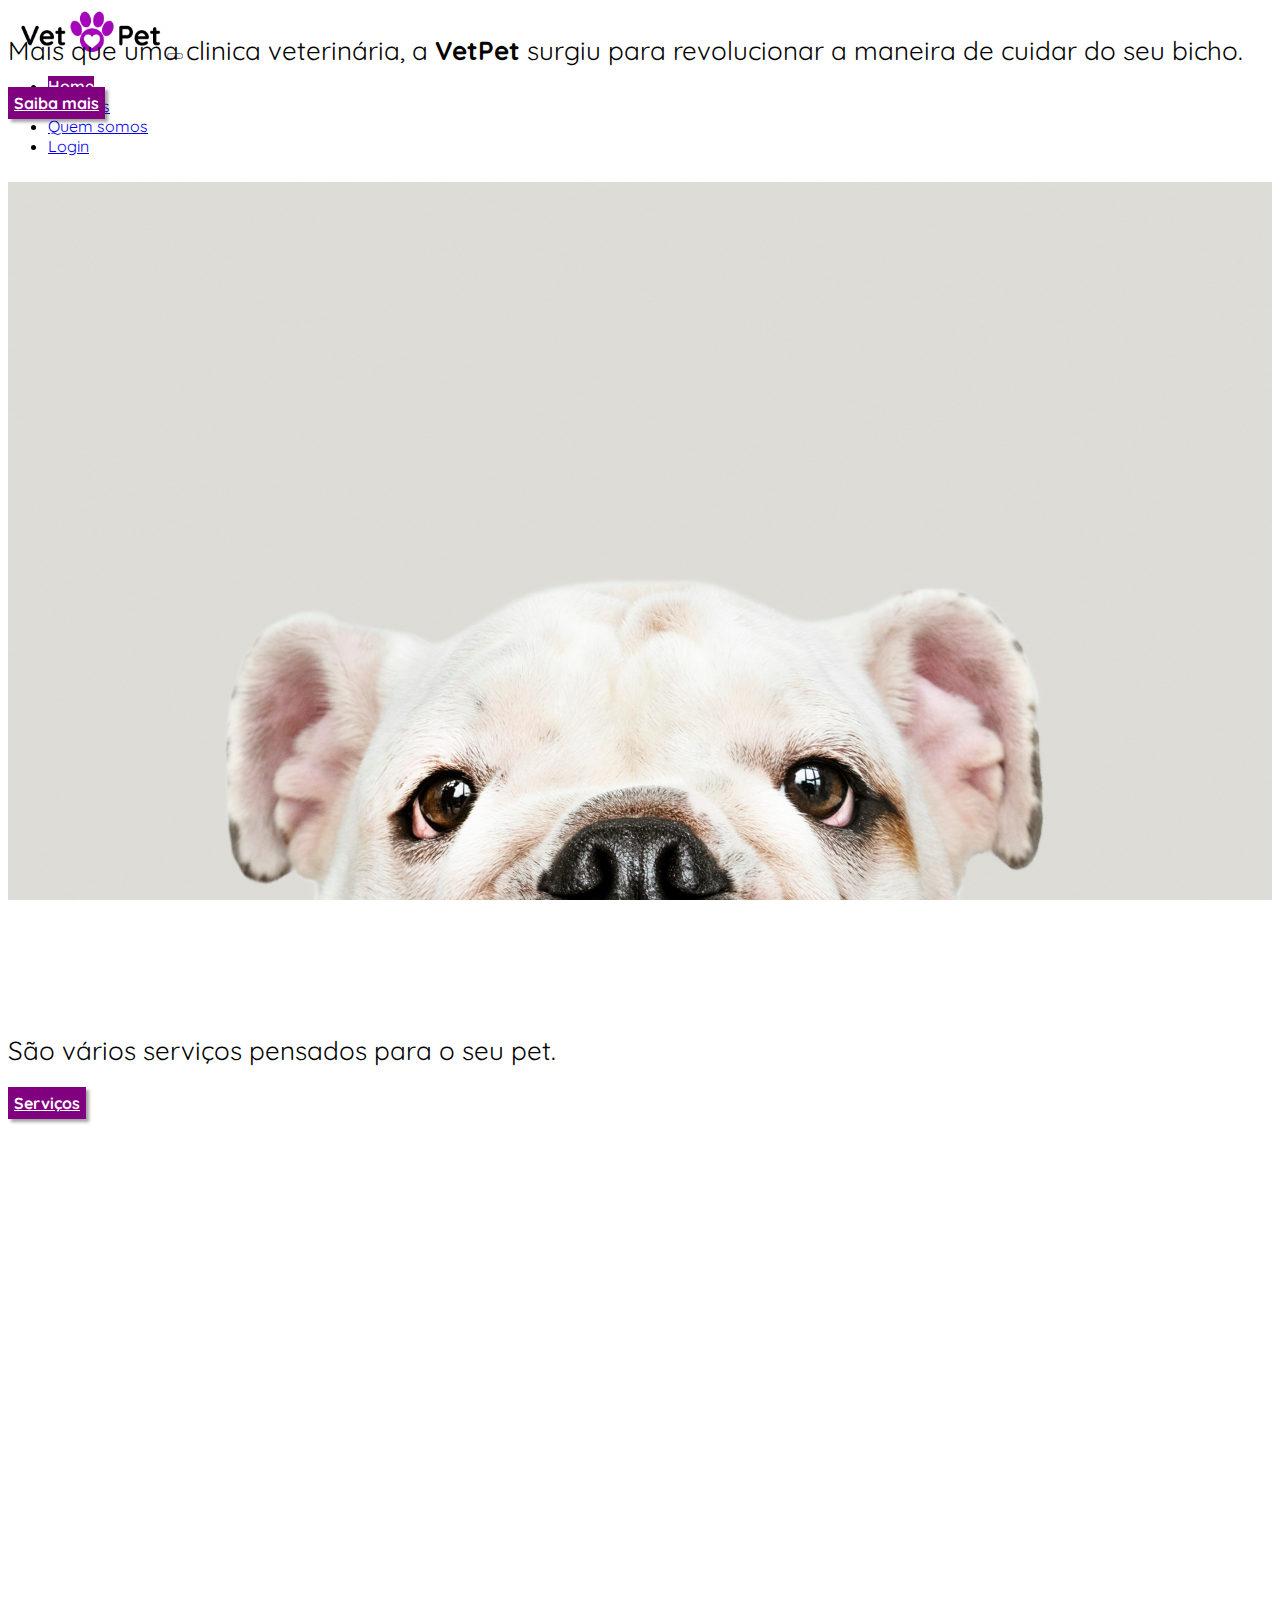
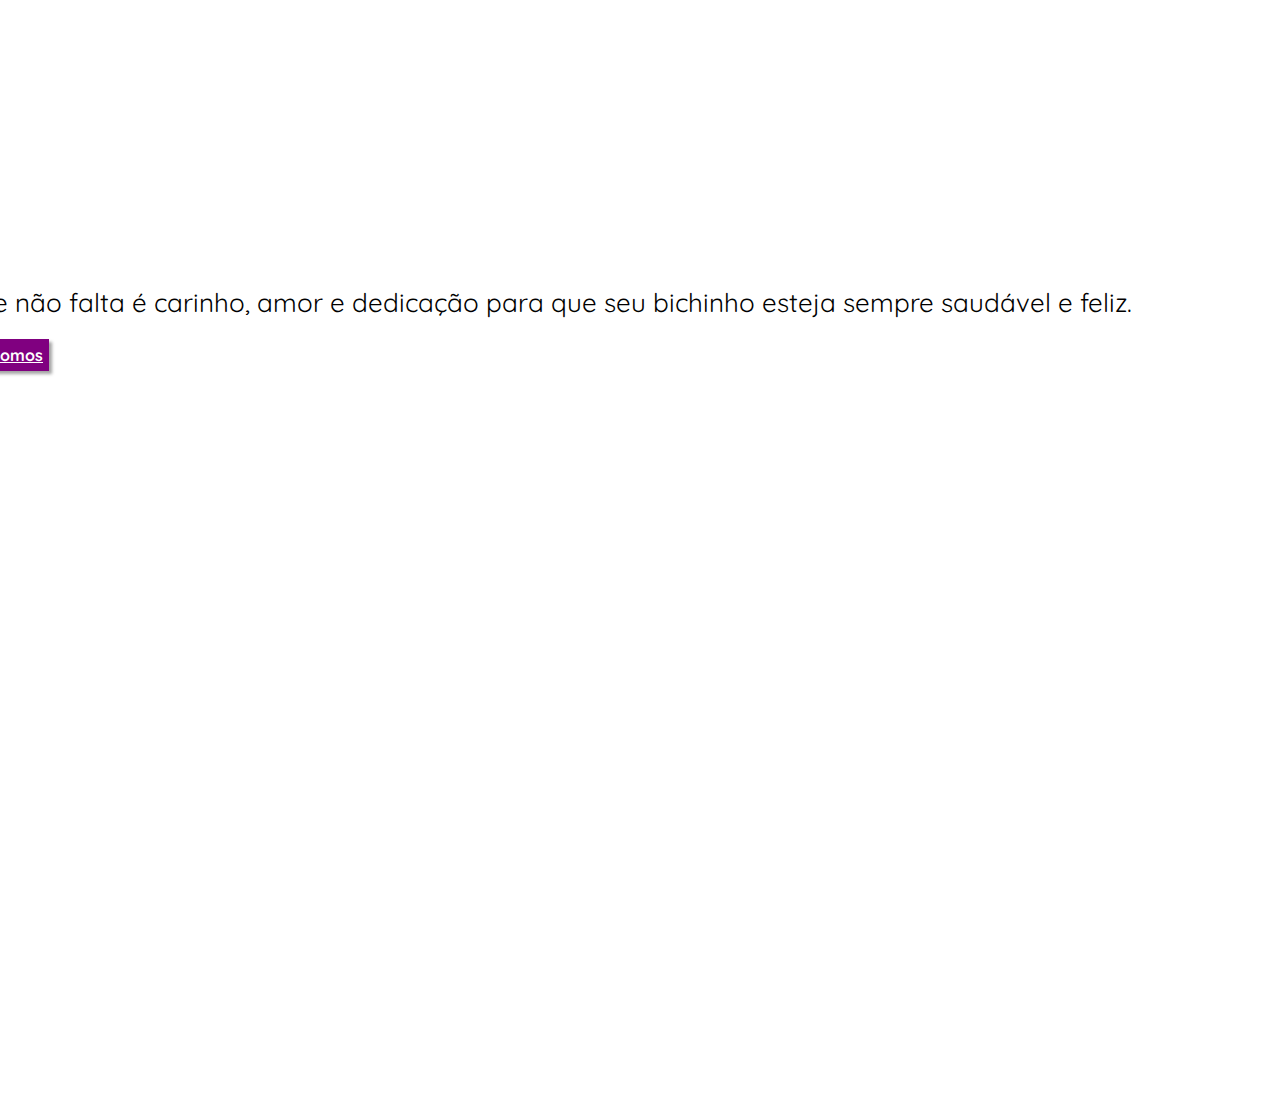
<file: index.html>
<!doctype html>
<html lang="pt-br">

<head>
    <!-- Required meta tags -->
    <meta charset="utf-8">
    <meta name="viewport" content="width=device-width, initial-scale=1">

    <!-- Bootstrap CSS -->
    <link href="https://cdn.jsdelivr.net/npm/bootstrap@5.1.1/dist/css/bootstrap.min.css" rel="stylesheet"
    integrity="sha384-F3w7mX95PdgyTmZZMECAngseQB83DfGTowi0iMjiWaeVhAn4FJkqJByhZMI3AhiU" crossorigin="anonymous">
    <link rel="shortcut icon" href="./img/favicon.png" />

    <!-- css da pagina -->
    <link rel="stylesheet" href="./css/style.css">

    <!-- global css -->
    <link rel="stylesheet" href="./css/global.css">

    <title>VetPet | Home</title>

</head>

<body>
    <header class="sticky-top shadow">
        <nav class="navbar navbar-expand-sm navbar-light bg-warning " aria-label="Third navbar example">
            <div class="container-fluid ">
              <a class="navbar-brand " href="index.html"><img class="logo" src="./img/logo03.png" alt="logo"></a>
              <button class="navbar-toggler" type="button" data-bs-toggle="collapse" data-bs-target="#VetPet" aria-controls="VetPet" aria-expanded="false" aria-label="Toggle navigation">
                <span class="navbar-toggler-icon"></span>
              </button>
        
              <div class="collapse navbar-collapse justify-content-end" id="VetPet">
                <ul class="navbar-nav  nav-pills">
                  <li class="nav-item">
                    <a class="nav-link me-2 active" aria-current="page" href="index.html">Home</a>
                  </li>
                  <li class="nav-item">
                    <a class="nav-link me-2 serv" href="#banner2">Serviços</a>
                  </li>
                  <li class="nav-item">
                    <a class="nav-link me-2 qs" href="#banner3">Quem somos</a>
                  </li>   
                  <li class="nav-item">
                    <a class="nav-link me-2 login" href="login.html">Login</a>
                  </li>              
                </ul>
              </div>
            </div>
          </nav>
    </header>
    <main>
        <section class="d-flex flex-column justify-content-center align-items-center " id="banner1">
            <div class="card-grid container text-center card-game mb-4 col-md-4 col-sm-6 col-xs-12">
                <p>Mais que uma clinica veterinária, a <strong>VetPet</strong> surgiu para revolucionar a maneira de cuidar do seu bicho.</p>
                <a class="btn btn-lg btn-warning " href="#">Saiba mais</a>
            </div>
        </section >
        <section class="d-flex flex-column justify-content-center align-items-center " id="banner2">
          <div class="card-grid container text-center card-game mb-4 offset-sm-1 col-md-4 col-sm-6 col-xs-12">
              <p>São vários serviços pensados para o seu pet.</p>
              <a class="btn btn-lg btn-warning " href="servicos.html">Serviços</a>
          </div>
      </section>
      <section class="d-flex flex-column justify-content-center align-items-center " id="banner3">
        <div class="card-grid container text-center card-game mb-4 offset-sm-7 col-md-4 col-sm-6 col-xs-12">
            <p>O que não falta é carinho, amor e dedicação para que seu bichinho esteja sempre saudável e feliz.</p>
            <a class="btn btn-lg btn-warning " href="quemSomos.html">Quem Somos</a>
        </div>
    </section>
    </main>

    <!-- Option 2: Separate Popper and Bootstrap JS -->
    <script src="https://cdn.jsdelivr.net/npm/@popperjs/core@2.9.3/dist/umd/popper.min.js"
        integrity="sha384-W8fXfP3gkOKtndU4JGtKDvXbO53Wy8SZCQHczT5FMiiqmQfUpWbYdTil/SxwZgAN"
        crossorigin="anonymous"></script>
    <script src="https://cdn.jsdelivr.net/npm/bootstrap@5.1.1/dist/js/bootstrap.min.js"
        integrity="sha384-skAcpIdS7UcVUC05LJ9Dxay8AXcDYfBJqt1CJ85S/CFujBsIzCIv+l9liuYLaMQ/"
        crossorigin="anonymous"></script>

</body>

</html>
</file>
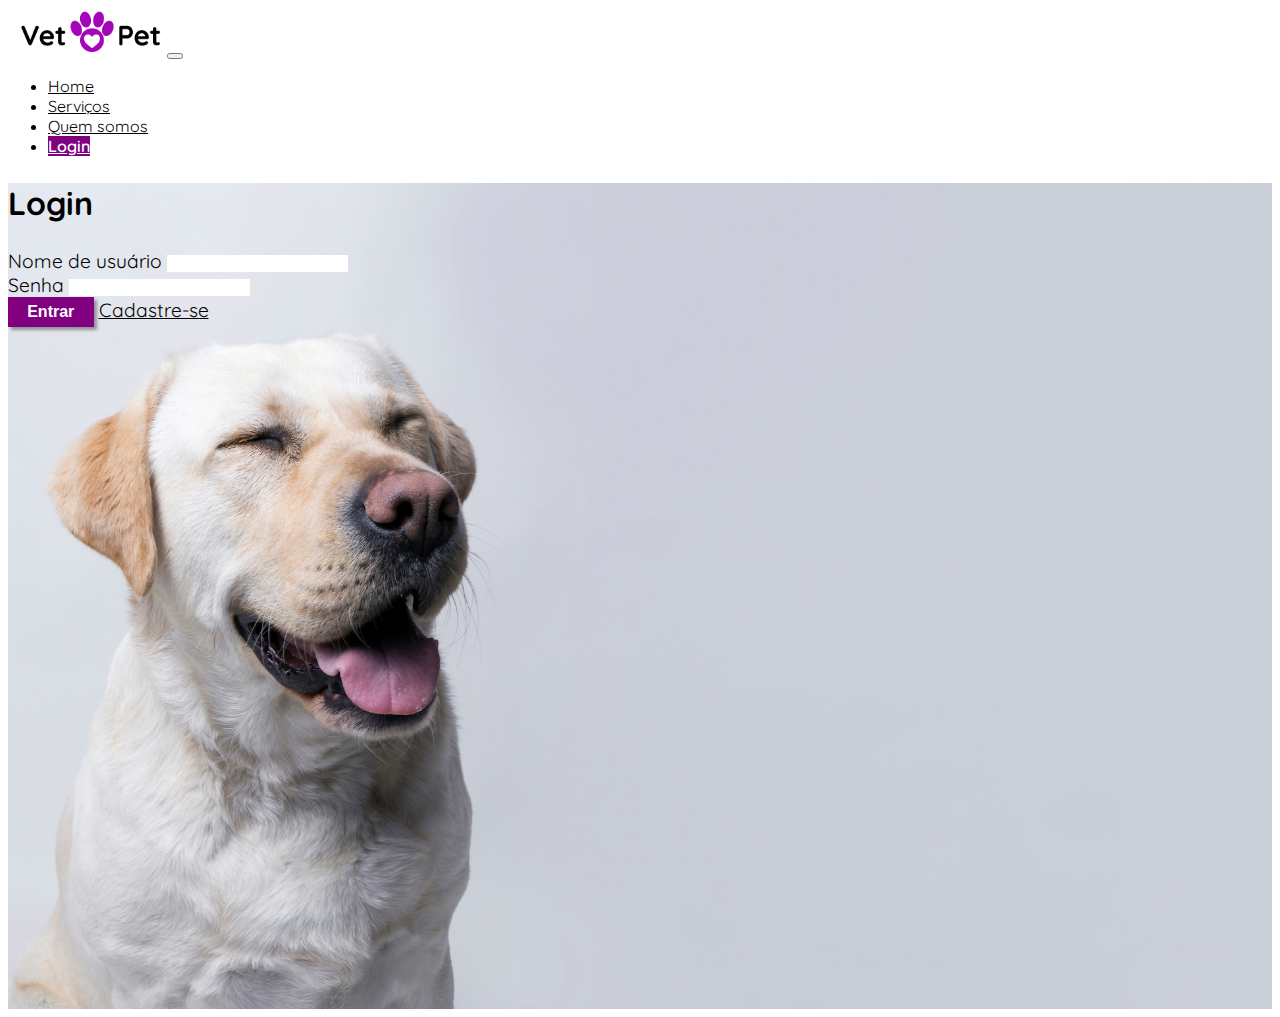
<file: login.html>
<!doctype html>
<html lang="pt-br">

<head>
    <!-- Required meta tags -->
    <meta charset="utf-8">
    <meta name="viewport" content="width=device-width, initial-scale=1">

    <!-- Bootstrap CSS -->
    <link href="https://cdn.jsdelivr.net/npm/bootstrap@5.1.1/dist/css/bootstrap.min.css" rel="stylesheet"
    integrity="sha384-F3w7mX95PdgyTmZZMECAngseQB83DfGTowi0iMjiWaeVhAn4FJkqJByhZMI3AhiU" crossorigin="anonymous">
    <link rel="shortcut icon" href="./img/favicon.png" />

    <!-- Bootstrap icons  -->
    <link rel="stylesheet" href="https://cdn.jsdelivr.net/npm/bootstrap-icons@1.5.0/font/bootstrap-icons.css">

    <!-- CSS Global -->
    <link rel="stylesheet" href="./css/global.css">

    <!-- CSS da página -->
    <link rel="stylesheet" href="./css/login.css">

    <title>VetPet | Login</title>
</head>

<body>
    <header class="sticky-top shadow">
        <nav class="navbar navbar-expand-sm navbar-light bg-warning" aria-label="Third navbar example">
            <div class="container-fluid ">
              <a class="navbar-brand" href="index.html"><img class="logo"  src="./img/logo03.png" alt="logo"></a>
              <button class="navbar-toggler" type="button" data-bs-toggle="collapse" data-bs-target="#VetPet" aria-controls="VetPet" aria-expanded="false" aria-label="Toggle navigation">
                <span class="navbar-toggler-icon"></span>
              </button>
        
              <div class="collapse navbar-collapse justify-content-end" id="VetPet">
                <ul class="navbar-nav nav-pills">
                  <li class="nav-item">
                    <a class="nav-link me-2" href="index.html">Home</a>
                  </li>
                  <li class="nav-item">
                    <a class="nav-link me-2 serv" href="servicos.html">Serviços</a>
                  </li>
                  <li class="nav-item">
                    <a class="nav-link me-2 qs" href="quemSomos.html">Quem somos</a>
                  </li>   
                  <li class="nav-item">
                    <a class="nav-link me-2 active login" aria-current="page" href="login.html">Login</a>
                  </li>              
                </ul>
              </div>
            </div>
          </nav>
    </header>
    <main class="d-flex align-items-center justify-content-end" id="main">
       <div id="imagem">
         <h2 class="my-3">AU AU AU, <br> CÃO-dastre-se!</h2>
       </div>
        <form class="login-form d-flex flex-column justify-content-end align-items-center me-5 w-50 ">
          <h2 class="my-3">
              Login
          </h2>

          <div class="input-group flex-column align-items-center">
              <label for="username">Nome de usuário</label>
              <input type="text" name="username" id="username" required>
          </div>

          <div class="input-group flex-column align-items-center mt-3">
              <label for="password">Senha</label>
              <input type="password" name="password" id="password" required>
          </div>

          <div class="button-group mt-4">
              <button type="submit" class="btn btn-sm btn-warning me-sm-2">Entrar</button>
              <a href="#" class="text-decoration-none" id="bottao">Cadastre-se</a>
          </div>
        </form>

      </main>

    <!-- Option 2: Separate Popper and Bootstrap JS -->
    <script src="https://cdn.jsdelivr.net/npm/@popperjs/core@2.9.3/dist/umd/popper.min.js"
        integrity="sha384-W8fXfP3gkOKtndU4JGtKDvXbO53Wy8SZCQHczT5FMiiqmQfUpWbYdTil/SxwZgAN"
        crossorigin="anonymous"></script>
    <script src="https://cdn.jsdelivr.net/npm/bootstrap@5.1.1/dist/js/bootstrap.min.js"
        integrity="sha384-skAcpIdS7UcVUC05LJ9Dxay8AXcDYfBJqt1CJ85S/CFujBsIzCIv+l9liuYLaMQ/"
        crossorigin="anonymous"></script>
    
    <!-- Script - Dog Words -->
    <script src="./js/script.js"></script>

</body>

</html>
</file>
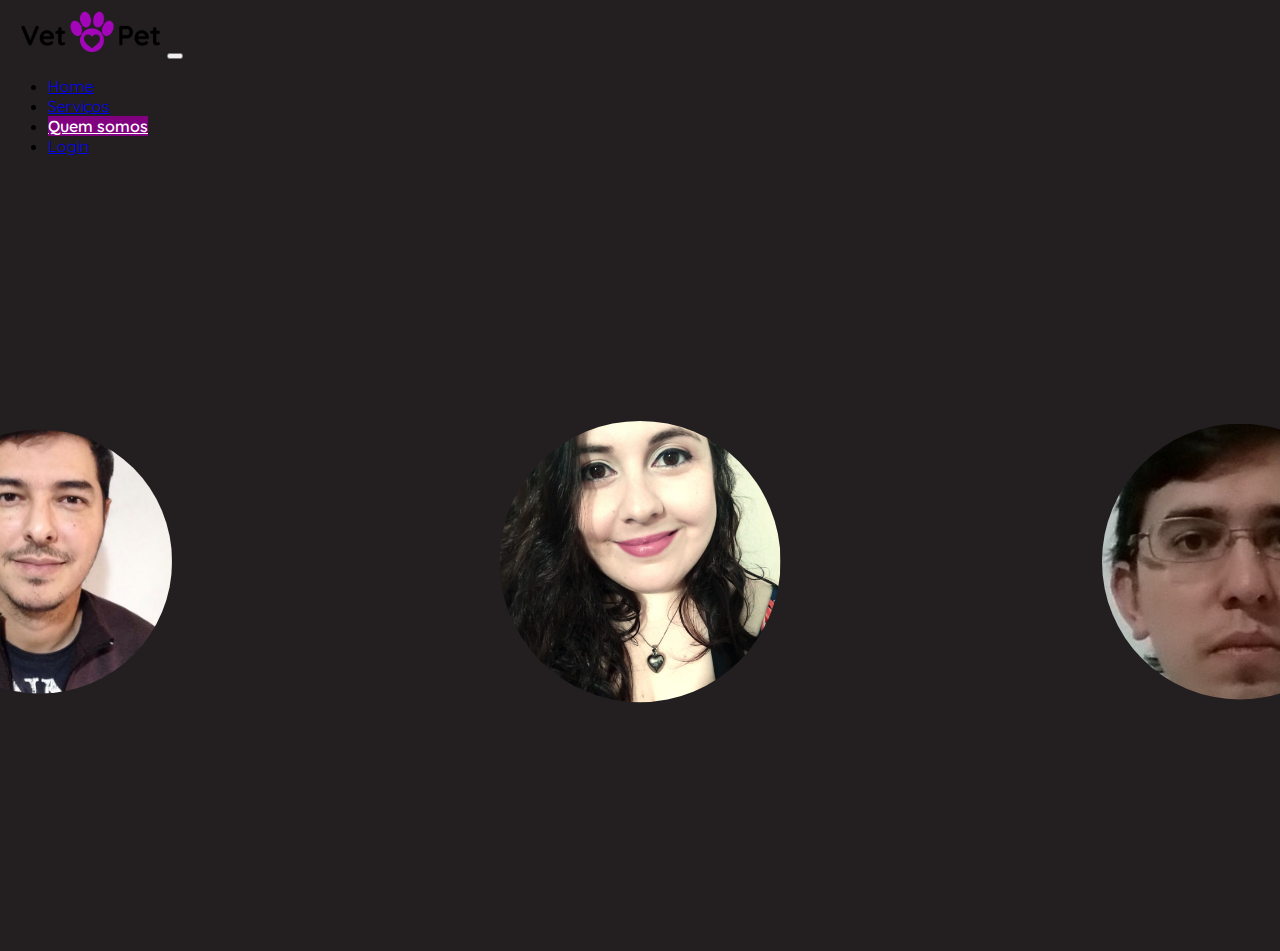
<file: quemSomos.html>
<!doctype html>
<html lang="pt-br">

<head>
  <!-- Required meta tags -->
  <meta charset="utf-8">
  <meta name="viewport" content="width=device-width, initial-scale=1">

  <!-- Bootstrap icons -->
  <link rel="stylesheet" href="https://cdn.jsdelivr.net/npm/bootstrap-icons@1.5.0/font/bootstrap-icons.css">

  <!-- Bootstrap CSS -->
  <link href="https://cdn.jsdelivr.net/npm/bootstrap@5.1.1/dist/css/bootstrap.min.css" rel="stylesheet"
    integrity="sha384-F3w7mX95PdgyTmZZMECAngseQB83DfGTowi0iMjiWaeVhAn4FJkqJByhZMI3AhiU" crossorigin="anonymous">
  <link rel="shortcut icon" href="./img/favicon.png" />

  <!-- CSS global-->
  <link rel="stylesheet" href="./css/global.css">

  <!-- CSS da página -->
  <link rel="stylesheet" href="./css/quemSomos.css">
  <title>VetPet | Quem Somos</title>
</head>

<body class="vh-100 bg-warning">
  <header class="sticky-top shadow">
        <nav class="navbar navbar-expand-sm navbar-light bg-warning" aria-label="Third navbar example">
            <div class="container-fluid">
              <a class="navbar-brand" href="index.html"><img class="logo" src="./img/logo03.png" alt="logo"></a>
              <button class="navbar-toggler" type="button" data-bs-toggle="collapse" data-bs-target="#VetPet" aria-controls="VetPet" aria-expanded="false" aria-label="Toggle navigation">
                <span class="navbar-toggler-icon"></span>
              </button>
        
              <div class="collapse navbar-collapse justify-content-end" id="VetPet">
                <ul class="navbar-nav  nav-pills">
                  <li class="nav-item">
                    <a class="nav-link me-2" aria-current="page" href="index.html">Home</a>
                  </li>
                  <li class="nav-item">
                    <a class="nav-link me-2 serv" href="servicos.html">Serviços</a>
                  </li>
                  <li class="nav-item">
                    <a class="nav-link me-2 qs active" href="quemSomos.html">Quem somos</a>
                  </li>   
                  <li class="nav-item">
                    <a class="nav-link me-2 login" href="login.html">Login</a>
                  </li>              
                </ul>
              </div>
            </div>
          </nav>
    </header>
  <main class="row row-cols-lg-3 my-4 container-fluid ">
    <section class="col-md-6 d-flex justify-content-center align-items-center me-md-2">
      <div class="perfil box1 ">
        <div class="circle"></div>
        <div class="content">
          <h2 class="text-black">Gabriel Gomes</h2>
          <p class="text-black">Kung Fu, Tech, Harry Potter </p>
          <a class='redes' href="#" target="_black"><i class="bi bi-instagram"></i></a>
          <a class='redes' href="" target="_black"><i class="bi bi-github"></i></a>
          <a class='redes' href="" target="_black"><i class="bi bi-linkedin"></i></a>
        </div>
        <img src="./img/minha imagem.jpg" alt="foto">
      </div>
    </section>
    <section class="col-md-6 d-flex justify-content-center align-items-center">
      <div class="perfil box2">
        <div class="circle"></div>
        <div class="content">
          <h2 class="text-black">André Padilha</h2>
          <p class="text-black">Sci-Fi, Mangá, Jiu-jitsu</p>
          <a class='redes' href="https://www.instagram.com/awpadilha/" target="_black"><i
              class="bi bi-instagram"></i></a>
          <a class='redes' href=" https://github.com/awpadilha" target="_black"><i class="bi bi-github"></i></a>
          <a class='redes' href=" https://www.linkedin.com/in/awpadilha/" target="_black"><i
              class="bi bi-linkedin"></i></a>
        </div>
        <img class="andre" src="./img/andre-foto (cópia).jpg" alt="foto">
      </div>
    </section>
    <section class="col-md-6 mt-lg-3 d-flex justify-content-center align-items-center">
      <div class="perfil box3">
        <div class="circle"></div>
        <div class="content">
          <h2 class="text-black">Thaisa Sicco</h2>
          <p class="text-black">Friends, Jurassic Park, Coca-Cola</p>
          <a class='redes' href="https://www.instagram.com/thaisasicco" target="_black"><i
              class="bi bi-instagram"></i></a>
          <a class='redes' href="https://github.com/thaisasicco" target="_black"><i class="bi bi-github"></i></a>
        </div>
        <img class="thaisa" src="./img/photo5028288346127968399 (cópia).jpg" alt="foto">
      </div>
    </section>
    <section class="col-md-6 mt-lg-3 d-flex justify-content-center align-items-center">
      <div class="perfil box4">
        <div class="circle"></div>
        <div class="content">
          <h2 class="text-black">Alexandre Pedro</h2>
          <p class="text-black">Café, Tech, Sheldon</p>
          <a class='redes' href=" https://www.instagram.com/alexandrecpedro/" target="_black"><i
              class="bi bi-instagram"></i></a>
          <a class='redes' href="https://github.com/alexandrecpedro" target="_black"><i class="bi bi-github"></i></a>
          <a class='redes' href=" https://www.linkedin.com/in/alexandre-da-costa-pedro-a319b62b/" target="_black"><i
              class="bi bi-linkedin"></i></a>
        </div>
        <img src="./img/foto_Alexandre (cópia).jpeg" alt="foto">
      </div>
    </section>
    <section class="col-md-6 mt-lg-3 d-flex justify-content-center align-items-center">
      <div class="perfil box5">
        <div class="circle"></div>
        <div class="content">
          <h2 class="text-black">Wallace Souza</h2>
          <p class="text-black">Trabalhando...</p>
          <a class='redes' href="https://instagram.com/wcs.21?utm_medium=copy_link" target="_black"><i
              class="bi bi-instagram"></i></a>
          <a class='redes' href="https://github.com/WallaceCS21" target="_black"><i class="bi bi-github"></i></a>
          <a class='redes' href="https://www.linkedin.com/in/wcs21" target="_black"><i class="bi bi-linkedin"></i></a>
        </div>
        <img src="./img/FB_IMG_1632734112203.jpg" alt="foto">
      </div>
    </section>

  </main>

  <script src="https://cdn.jsdelivr.net/npm/@popperjs/core@2.9.3/dist/umd/popper.min.js"
    integrity="sha384-W8fXfP3gkOKtndU4JGtKDvXbO53Wy8SZCQHczT5FMiiqmQfUpWbYdTil/SxwZgAN"
    crossorigin="anonymous"></script>
  <script src="https://cdn.jsdelivr.net/npm/bootstrap@5.1.1/dist/js/bootstrap.min.js"
    integrity="sha384-skAcpIdS7UcVUC05LJ9Dxay8AXcDYfBJqt1CJ85S/CFujBsIzCIv+l9liuYLaMQ/"
    crossorigin="anonymous"></script>
</body>

</html>
</file>
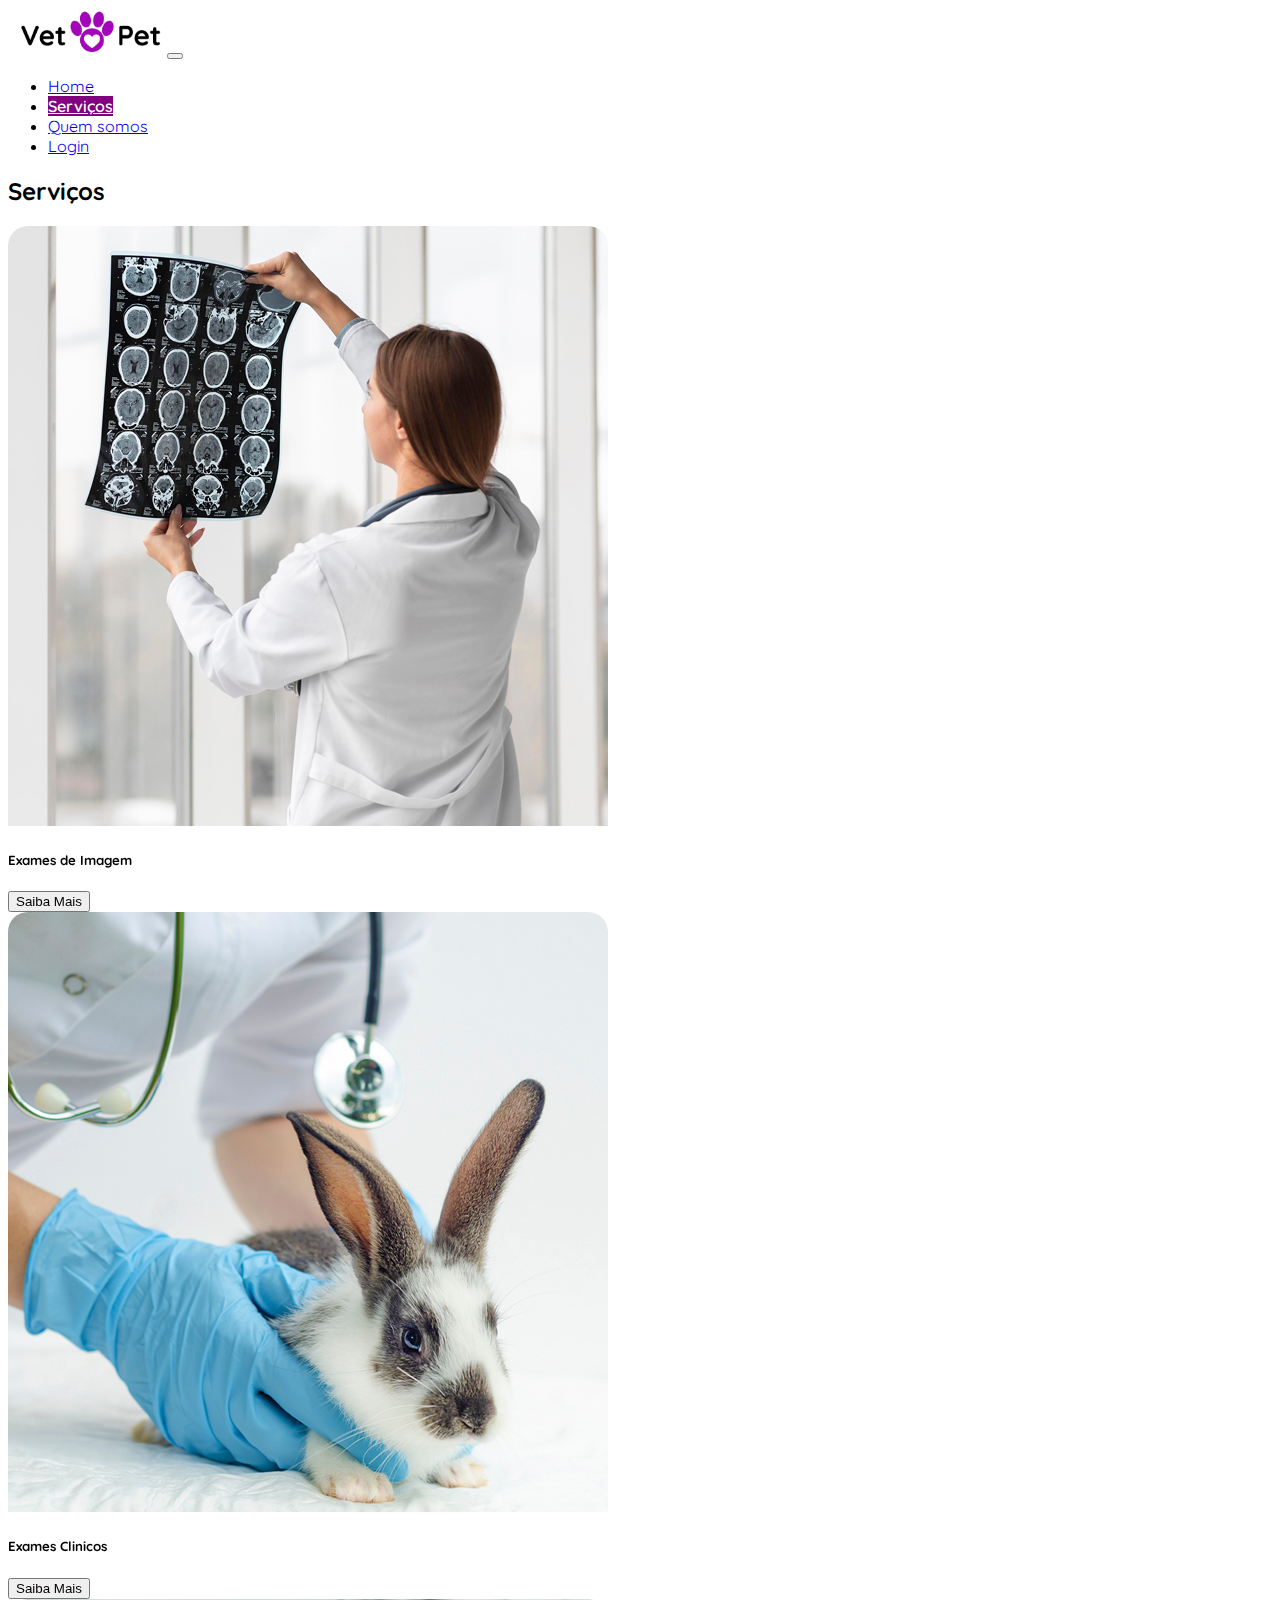
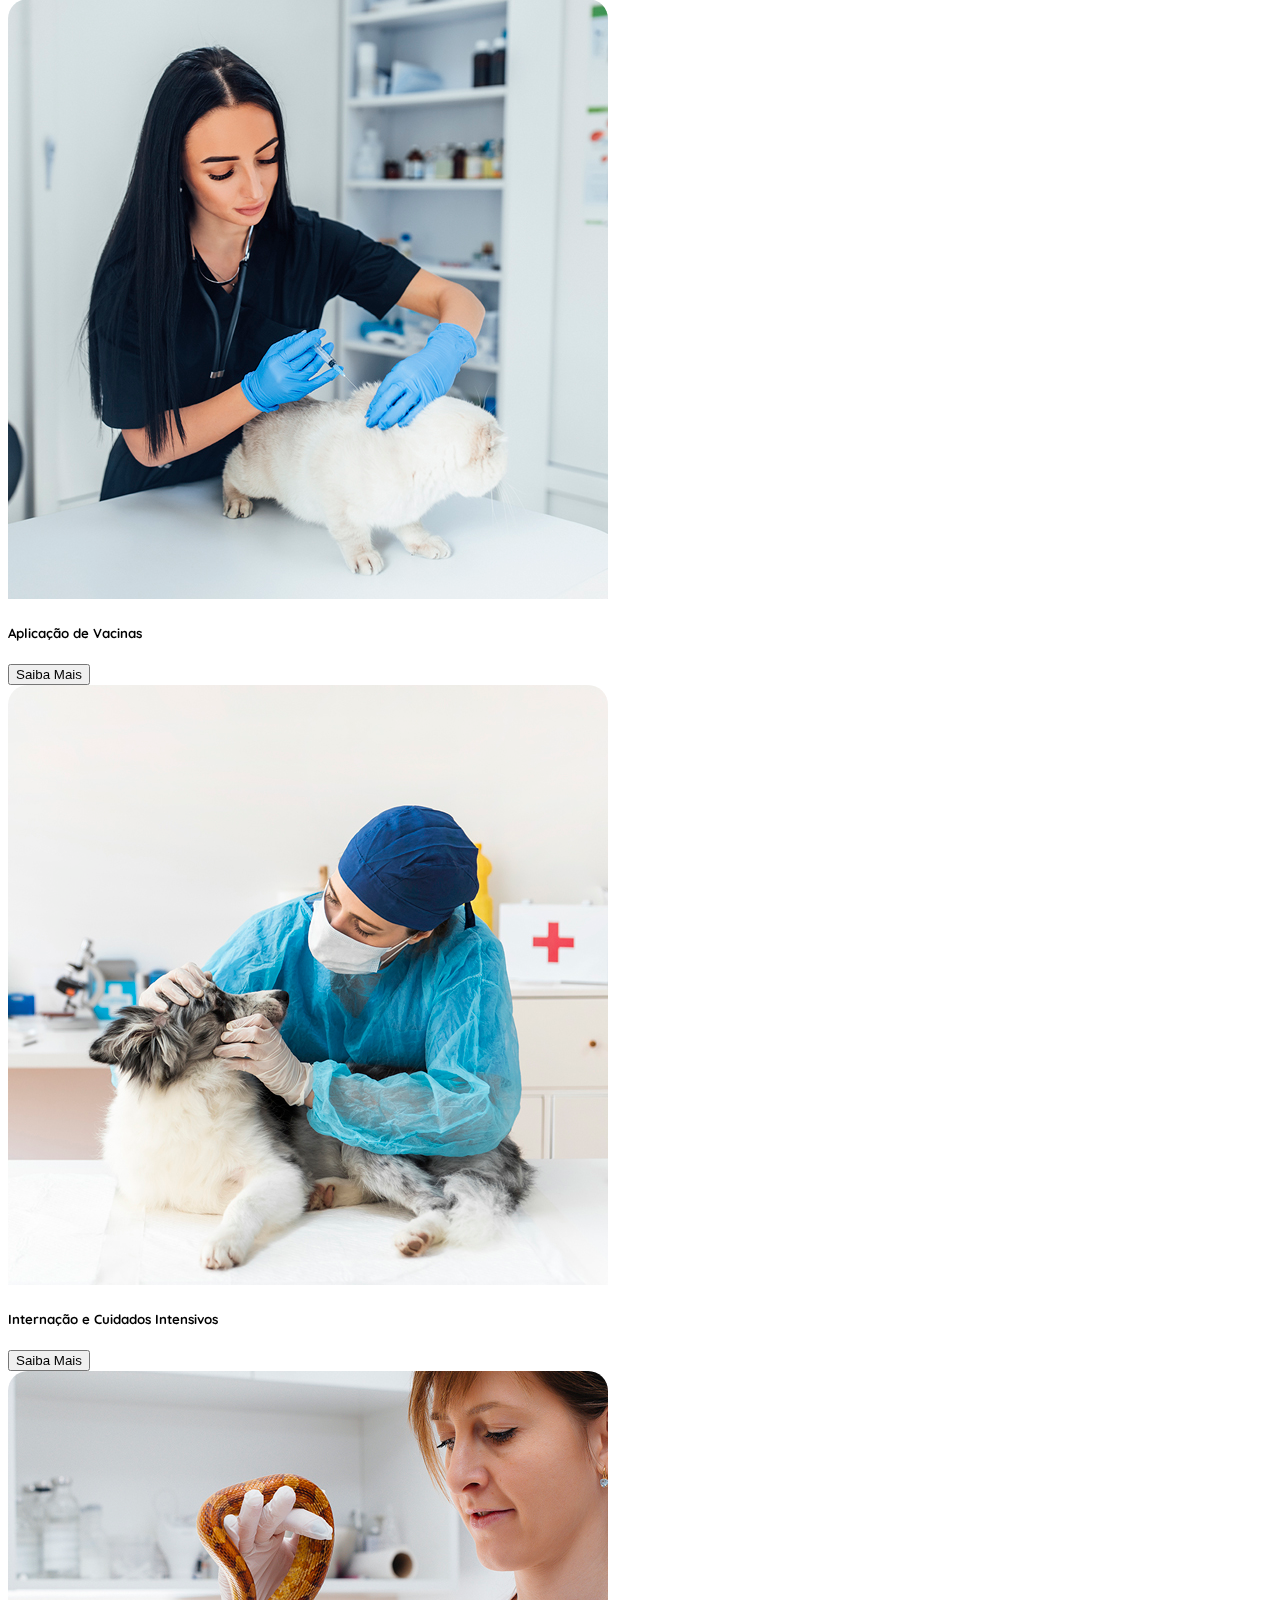
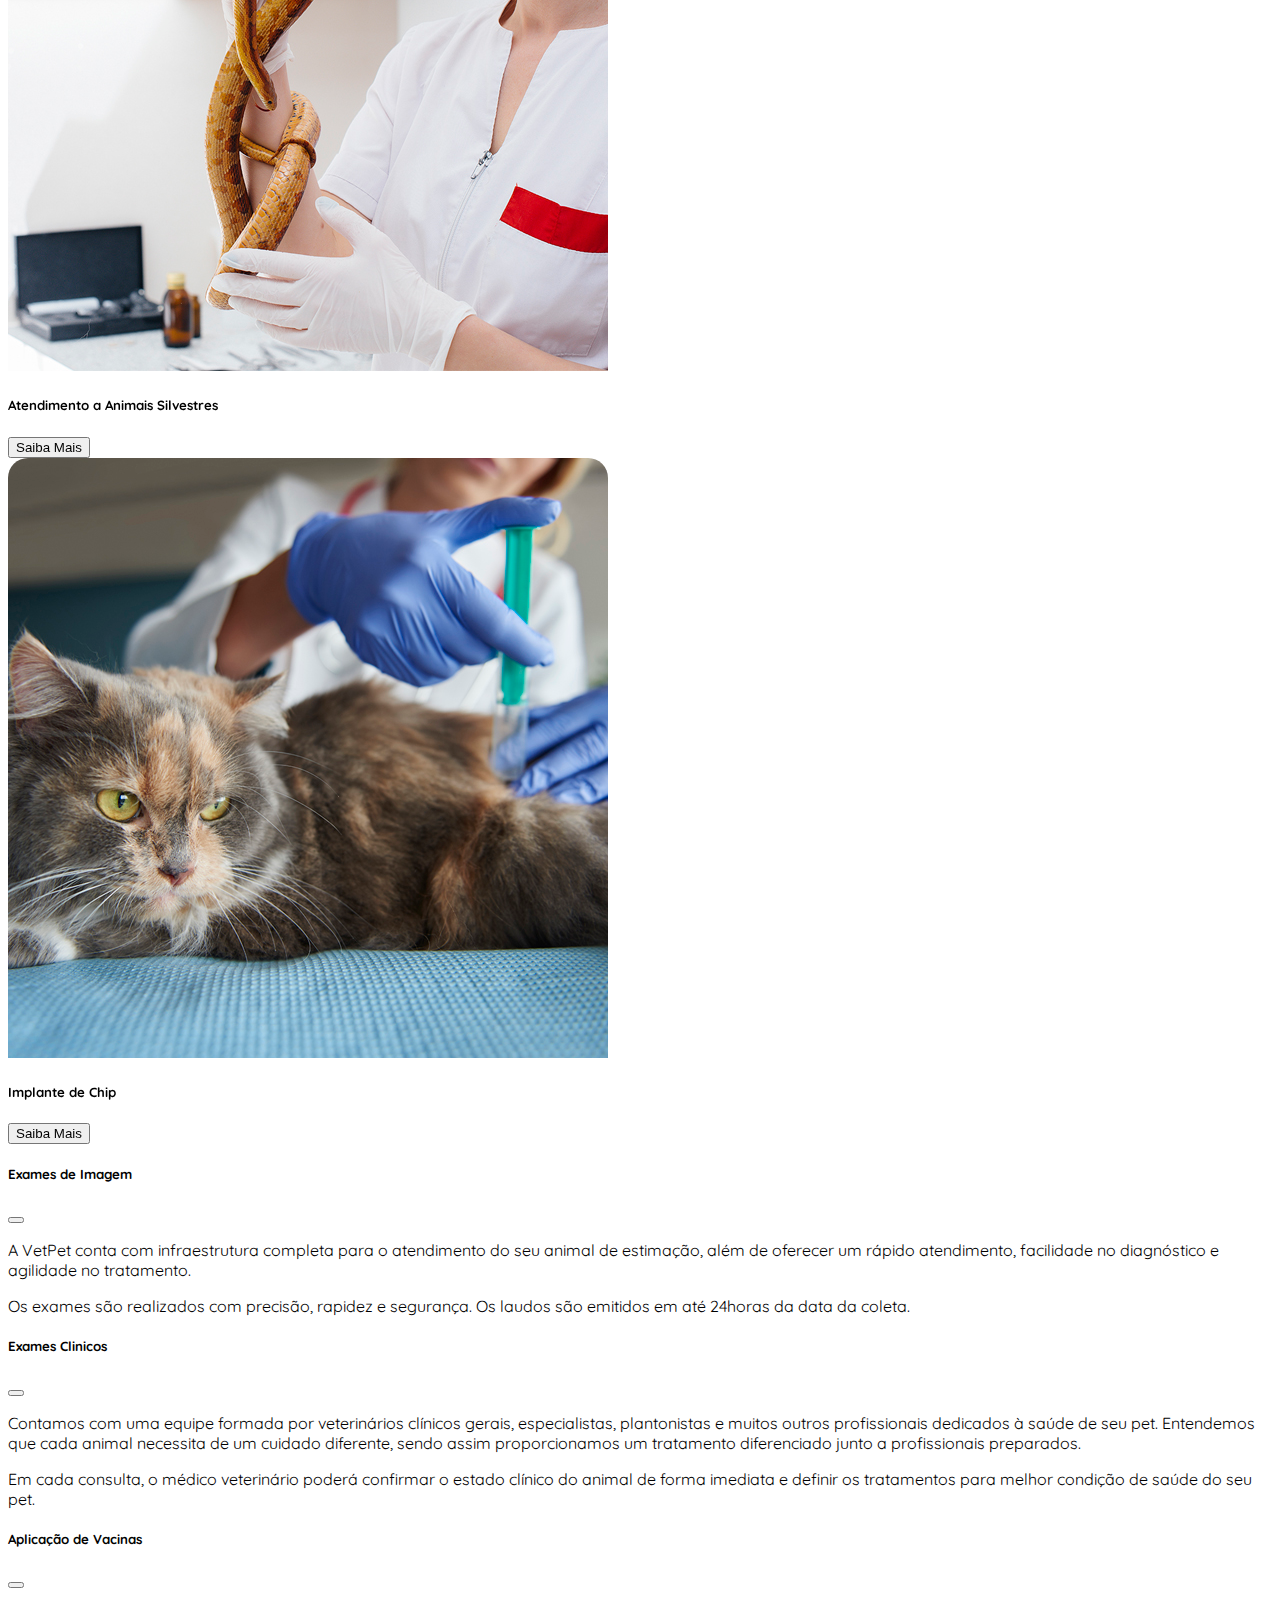
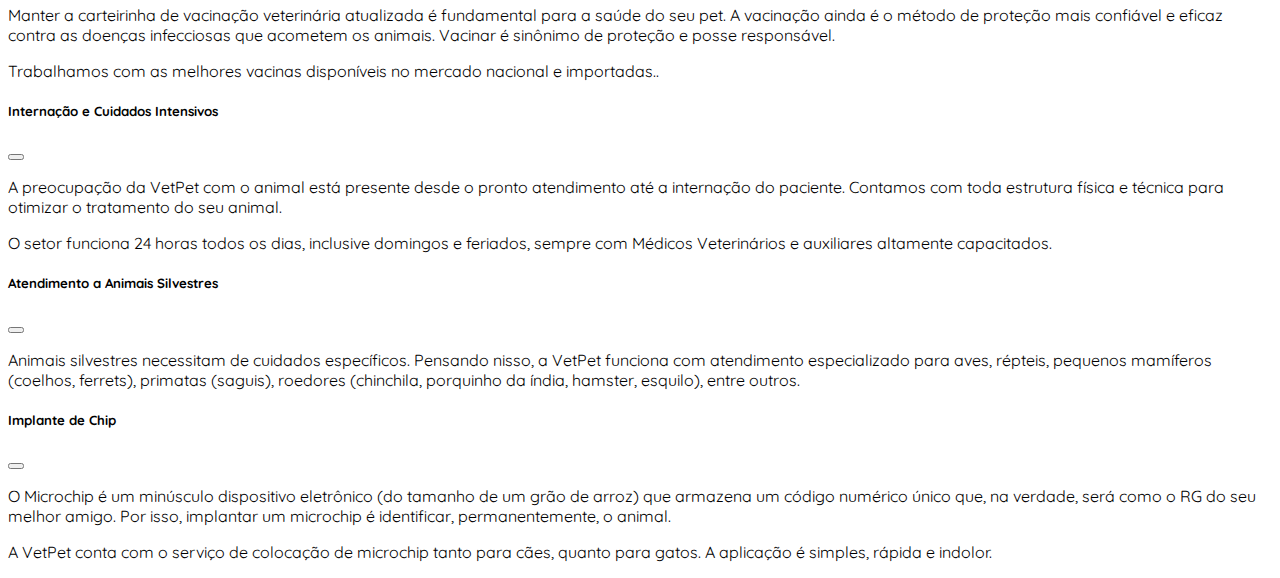
<file: servicos.html>
<!doctype html>
<html lang="pt-br">
<head>
    <!-- Required meta tags -->
    <meta charset="utf-8">
    <meta name="viewport" content="width=device-width, initial-scale=1">
    <!-- Bootstrap CSS -->
    <link href="https://cdn.jsdelivr.net/npm/bootstrap@5.1.1/dist/css/bootstrap.min.css" rel="stylesheet"
    integrity="sha384-F3w7mX95PdgyTmZZMECAngseQB83DfGTowi0iMjiWaeVhAn4FJkqJByhZMI3AhiU" crossorigin="anonymous">
    <link rel="shortcut icon" href="./img/favicon.png" />
    <!-- CSS global -->
    <link rel="stylesheet" href="./css/global.css">
    <title>VetPet | Serviços</title>
    <!-- CSS da página -->
    <link rel="stylesheet" href="./css/servicos.css">
</head>

<body class="bg-info mb-5">
    <header class="sticky-top shadow">
        <nav class="navbar navbar-expand-sm navbar-light bg-warning" aria-label="Third navbar example">
            <div class="container-fluid ">
              <a class="navbar-brand" href="index.html"><img class="logo" src="./img/logo03.png" alt="logo"></a>
              <button class="navbar-toggler" type="button" data-bs-toggle="collapse" data-bs-target="#VetPet" aria-controls="VetPet" aria-expanded="false" aria-label="Toggle navigation">
                <span class="navbar-toggler-icon"></span>
              </button>
        
              <div class="collapse navbar-collapse justify-content-end" id="VetPet">
                <ul class="navbar-nav  nav-pills">
                  <li class="nav-item">
                    <a class="nav-link me-2" href="index.html">Home</a>
                  </li>
                  <li class="nav-item">
                    <a class="nav-link me-2 active serv" href="servicos.html">Serviços</a>
                  </li>
                  <li class="nav-item">
                    <a class="nav-link me-2 qs" aria-current="page" href="quemSomos.html">Quem somos</a>
                  </li>   
                  <li class="nav-item">
                    <a class="nav-link me-2 login" href="login.html">Login</a>
                  </li>              
                </ul>
              </div>
            </div>
          </nav>
    </header>

    <main class="container">
      <h2 class="my-5 display-4 fw-bold text-light">Serviços</h2>
      <div class="row row-cols-1 row-cols-md-3 g-4">
        <div class="col">
          <div class="card h-100" id="xlaboratoriais">
            <img src="./img/laboratoriais.jpg" class="card-img-top" alt="...">
            <div class="card-body d-flex justify-content-center align-items-center flex-column">
              <h5 class="card-title">Exames de Imagem</h5>
              <button type="button" class="btn btn-primary mt-3 fw-bolder" data-bs-toggle="modal" data-bs-target="#laboratoriais">
                Saiba Mais
            </button>
            </div>
          </div>
        </div>
        <div class="col">
          <div class="card h-100" id="xclinicos">
            <img src="./img/clinicos.jpg" class="card-img-top" alt="...">
            <div class="card-body d-flex justify-content-center align-items-center flex-column">
              <h5 class="card-title">Exames Clinicos</h5>
              <button type="button" class="btn btn-primary mt-3 fw-bolder" data-bs-toggle="modal" data-bs-target="#clinicos">
                Saiba Mais
            </button>
            </div>
          </div>
        </div>
        <div class="col">
          <div class="card h-100" id="xvacinas">
            <img src="./img/vacina.jpg" class="card-img-top" alt="...">
            <div class="card-body d-flex justify-content-center align-items-center flex-column">
              <h5 class="card-title">Aplicação de Vacinas</h5>
              <button type="button" class="btn btn-primary mt-3 fw-bolder" data-bs-toggle="modal" data-bs-target="#vacinas">
                Saiba Mais
              </button>
            </div>
          </div>
        </div>
        <div class="col">
          <div class="card h-100" id="xintensivos">
            <img src="./img/cuidados.jpg" class="card-img-top" alt="...">
            <div class="card-body d-flex justify-content-center align-items-center flex-column">
              <h5 class="card-title">Internação e Cuidados Intensivos</h5>
              <button type="button" class="btn btn-primary mt-3 fw-bolder" data-bs-toggle="modal" data-bs-target="#intensivos">
                Saiba Mais
            </button>
            </div>
          </div>
        </div>
        <div class="col">
          <div class="card h-100" id="xsilvestres">
            <img src="./img/animaissilvestres.jpg" class="card-img-top" alt="...">
            <div class="card-body d-flex justify-content-center align-items-center flex-column">
              <h5 class="card-title">Atendimento a Animais Silvestres</h5>
              <button type="button" class="btn btn-primary mt-3 fw-bolder" data-bs-toggle="modal" data-bs-target="#silvestres">
                Saiba Mais
            </button>
            </div>
          </div>
        </div>
        <div class="col">
          <div class="card h-100" id="xchip">
            <img src="./img/implante.jpg" class="card-img-top" alt="...">
            <div class="card-body d-flex justify-content-center align-items-center flex-column">
              <h5 class="card-title">Implante de Chip</h5>
              <button type="button" class="btn btn-primary mt-3 fw-bolder " data-bs-toggle="modal" data-bs-target="#chip">
                Saiba Mais
            </button>
            </div>
          </div>
        </div>
      </div>

      <!-- ==================================== Modal =================================================== -->

      <div class="modal fade" id="laboratoriais" tabindex="-1" role="dialog" aria-labelledby="xlaboratoriais"
      aria-hidden="true">
      <div class="modal-dialog modal-dialog-centered" role="document">
          <div class="modal-content p-1">
              <div class="modal-header">
                  <h5 class="modal-title">Exames de Imagem</h5>
                  <button type="button" class="btn-close" data-bs-dismiss="modal" aria-label="Close"></button>
              </div>
              <div class="modal-body px-5 py-4">
                  <p>A VetPet conta com infraestrutura completa para o atendimento do seu animal de estimação, além de oferecer um rápido atendimento, facilidade no diagnóstico e agilidade no tratamento.
                    </p>

                  <p>Os exames são realizados com precisão, rapidez e segurança. Os laudos são emitidos em até 24horas da data da coleta.</p>
                  </div>
              </div>
          </div>
      </div>
      <div class="modal fade" id="clinicos" tabindex="-1" role="dialog" aria-labelledby="xclinicos"
      aria-hidden="true">
      <div class="modal-dialog modal-dialog-centered" role="document">
          <div class="modal-content p-1">
              <div class="modal-header">
                  <h5 class="modal-title">Exames Clinicos</h5>
                  <button type="button" class="btn-close" data-bs-dismiss="modal" aria-label="Close"></button>
              </div>
              <div class="modal-body px-5 py-4">
                  <p>Contamos com uma equipe formada por veterinários clínicos gerais, especialistas, plantonistas e muitos outros profissionais dedicados    à saúde de seu pet.
                      Entendemos que cada animal necessita de um cuidado diferente, sendo assim proporcionamos um tratamento diferenciado junto a profissionais preparados.
                  </p>
                  <p>Em cada consulta, o médico veterinário poderá confirmar o estado clínico do animal de forma imediata e definir os tratamentos para melhor condição de saúde do seu pet.</p>
                  </div>
              </div>
          </div>
      </div>
      <div class="modal fade" id="vacinas" tabindex="-1" role="dialog" aria-labelledby="xvacinas"
      aria-hidden="true">
      <div class="modal-dialog modal-dialog-centered" role="document">
          <div class="modal-content p-1">
              <div class="modal-header">
                  <h5 class="modal-title">Aplicação de Vacinas</h5>
                  <button type="button" class="btn-close" data-bs-dismiss="modal" aria-label="Close"></button>
              </div>
              <div class="modal-body px-5 py-4">
                  <p>Manter a carteirinha de vacinação veterinária atualizada é fundamental para a saúde do seu pet.  A vacinação ainda é o método de proteção mais confiável e eficaz contra as doenças infecciosas que acometem os animais. Vacinar é sinônimo de proteção e posse responsável.</p>

                  <p>Trabalhamos com as melhores vacinas disponíveis no mercado nacional e importadas..</p>
                  </div>
              </div>
          </div>
      </div>
      <div class="modal fade" id="intensivos" tabindex="-1" role="dialog" aria-labelledby="xintensivos"
      aria-hidden="true">
      <div class="modal-dialog modal-dialog-centered" role="document">
          <div class="modal-content p-1">
              <div class="modal-header">
                  <h5 class="modal-title">Internação e Cuidados Intensivos</h5>
                  <button type="button" class="btn-close" data-bs-dismiss="modal" aria-label="Close"></button>
              </div>
              <div class="modal-body px-5 py-4">
                  <p>A preocupação da VetPet com o animal está presente desde o pronto atendimento até a internação do paciente.
                    Contamos com toda estrutura física e técnica para otimizar o tratamento do seu animal.
                    </p>
                  <p>O setor funciona 24 horas todos os dias, inclusive domingos e feriados, sempre com Médicos Veterinários e auxiliares altamente capacitados.</p>
                  </div>
              </div>
          </div>
      </div>
      <div class="modal fade" id="silvestres" tabindex="-1" role="dialog" aria-labelledby="xsilvestres"
      aria-hidden="true">
      <div class="modal-dialog modal-dialog-centered" role="document">
          <div class="modal-content p-1">
              <div class="modal-header">
                  <h5 class="modal-title">Atendimento a Animais Silvestres</h5>
                  <button type="button" class="btn-close" data-bs-dismiss="modal" aria-label="Close"></button>
              </div>
              <div class="modal-body px-5 py-4">
                  <p>Animais silvestres necessitam de cuidados específicos.
                    Pensando nisso, a VetPet funciona com atendimento especializado para aves, répteis, pequenos mamíferos (coelhos, ferrets), primatas (saguis), roedores (chinchila, porquinho da índia, hamster, esquilo), entre outros.</p>                 
                  </div>
              </div>
          </div>
      </div>
      <div class="modal fade" id="chip" tabindex="-1" role="dialog" aria-labelledby="xchip"
      aria-hidden="true">
      <div class="modal-dialog modal-dialog-centered" role="document">
          <div class="modal-content p-1">
              <div class="modal-header">
                  <h5 class="modal-title">Implante de Chip</h5>
                  <button type="button" class="btn-close" data-bs-dismiss="modal" aria-label="Close"></button>
              </div>
              <div class="modal-body px-5 py-4">
                  <p>O Microchip é um minúsculo dispositivo eletrônico (do tamanho de um grão de arroz) que armazena um código numérico único que, na verdade, será como o RG do seu melhor amigo. Por isso, implantar um microchip é identificar, permanentemente, o animal.
                    </p>
                  <p>A VetPet conta com o serviço de colocação de microchip tanto para cães, quanto para gatos.
                    A aplicação é simples, rápida e indolor.</p>
                  </div>
              </div>
          </div>
      </div>

    </main>

    <!-- ======================= FOOTER ========================== -->
<!-- 
        <div class="container bg-warning ">
            <footer class="d-flex flex-wrap justify-content-between align-items-center py-3 my-4 border-top">
              <div class="col-md-4 d-flex align-items-center">
                <a href="/" class="mb-3 me-2 mb-md-0 text-muted text-decoration-none lh-1">
                  <svg class="bi" width="30" height="24"><use xlink:href="#bootstrap"></use></svg>
                </a>
                <span class="text-muted">© 2021 Company, Inc</span>
              </div>
          
              <ul class="nav col-md-4 justify-content-end list-unstyled d-flex">
                <li class="ms-3"><a class="text-muted" href="#"><svg class="bi" width="24" height="24"><use xlink:href="#twitter"></use></svg></a></li>
                <li class="ms-3"><a class="text-muted" href="#"><svg class="bi" width="24" height="24"><use xlink:href="#instagram"></use></svg></a></li>
                <li class="ms-3"><a class="text-muted" href="#"><svg class="bi" width="24" height="24"><use xlink:href="#facebook"></use></svg></a></li>
              </ul>
            </footer>
          </div>
    -->

    <!-- Option 2: Separate Popper and Bootstrap JS -->
    <script src="https://cdn.jsdelivr.net/npm/@popperjs/core@2.9.3/dist/umd/popper.min.js"
        integrity="sha384-W8fXfP3gkOKtndU4JGtKDvXbO53Wy8SZCQHczT5FMiiqmQfUpWbYdTil/SxwZgAN"
        crossorigin="anonymous"></script>
    <script src="https://cdn.jsdelivr.net/npm/bootstrap@5.1.1/dist/js/bootstrap.min.js"
        integrity="sha384-skAcpIdS7UcVUC05LJ9Dxay8AXcDYfBJqt1CJ85S/CFujBsIzCIv+l9liuYLaMQ/"
        crossorigin="anonymous"></script>

</body>

</html>
</file>
<file: css/style.css>
/* ==================== MAIN ========================== */

section{
    height: calc(100vh - 74px);
}

#banner1{
    background: url('../img/dog01-inteira.jpg') fixed  center/cover;
    background-position: bottom;
}

#banner2{
    background: url('../img/gato01-inteira.jpg') fixed  center/cover;
}

#banner3{
    background: url('../img/dog02-inteira.jpg') fixed  center/cover;
}

section#banner1 div {
    position: relative;
    top: -9.25rem;
}

p{
    font-size: 1.625rem;
}

a.btn{
    width: 7.5rem;
    font-size: 1rem;
    padding: 0.375rem;
    box-shadow: 3px 3px 3px #0000005c;
    font-weight: bold;
    background:purple;
    color: white;
    border: none;
    transition: all 0.5s;
}

@media (max-width: 575px){
    #banner3 div{
        width: 56%;
        position: relative;
        right: -5.40rem;    
    }

    #banner2 div{
        width: 55%;
        position: relative;
        left: -5.50rem;
    }

    body{
        overflow-x: hidden;
    }
}

@media (min-width: 576px){
    #banner3 div{
        position: relative;
        left: -73px;
    }
}
</file>
<file: css/global.css>
@import url('https://fonts.googleapis.com/css2?family=Quicksand:wght@300;400;500;600&display=swap%27');

*{
    scroll-behavior: smooth;
    scroll-padding: 4.68rem;
}

body{
    font-family: 'Quicksand', sans-serif;
}

/* ================== HEADER ======================= */

.logo{
    height: 3rem;
    margin-left: 0.5rem;
}

.navbar-light .navbar-nav .nav-link:hover{
    color: purple;
    transform: scale(1.08);
    font-weight: bold;
}

.navbar-light .navbar-nav .nav-link.active{
    background-color: purple;
    color: white;
    font-weight: 600;
}

ul li a.nav-link{
    transition: all 0.5s;
}
</file>
<file: css/quemSomos.css>
body{
    overflow-x: hidden;
    background: #231F20;
    height: 100vh;
}

main::before{
    content: '';
    position: fixed;
    top: 50%;
    left: 50%;
    transform: translate(-50%, -50%);
    font-size: 7rem;
    font-weight: 700;
    -webkit-text-stroke: 1px rgb(221, 15, 15);
    color: cornflowerblue;
    text-shadow: 0 5px 5px #000000b8;
}

main{
    display: flex;
    justify-content: center;
    align-items: center;
    height: calc(100vh - 121px);
}

.perfil{
    position: relative;
    width: 600px;
    height: 350px;
    border-radius: 20px;
    display: flex;
    align-items: center;
    transition: 0.5s;   
}

.perfil .circle{
    position: absolute;
    top: 0;
    left: 0;
    width: 100%;
    height: 100%;
    overflow: hidden;
}

.perfil .circle::before{
    content: '';
    position: absolute;
    top: 0;
    left: 0;
    width: 100%;
    height: 100%;
    clip-path: circle(120px at center);
    transition: 0.5s;
}

.perfil:hover .circle::before{
    clip-path: circle(400px at center);
    border-radius: 15px;    

}

.perfil img{
    clip-path: circle();
    position: absolute;
    top: 50%;
    left: 50%;
    transform: translate(-50%, -50%);
    height: 276px;
    pointer-events: none;
    transition: 0.5s;
}

a.redes{
    transition: 0.4s;
}

a.redes:hover{
    transform: scale(1.3);
}

img.thaisa, img.andre{
    height: 375px;
}

.perfil:hover img{
    left: 72%;
    height: 200px;
}

.perfil .content{
    position: relative;
    width: 50%;
    left: 20%;
    padding:  20px 20px 20px 40px;
    transition: 0.5s;
    opacity: 0;
    visibility: hidden;
}

.perfil:hover .content{
    left: 0;
    opacity: 1;
    visibility: visible;
}


.perfil .content h2{
    color: #fff;
    text-transform: uppercase;
    font-size: 2rem;
    line-height: 1em;
    margin-bottom: 5px;
}

.perfil .content p {
    color: #fff;
}

.perfil .content a.redes {
    position: relative;
    color: #fff;
    padding: 10px 20px;
    border-radius: 10px;
    background: #111;
    margin-top:  10px;
    display: inline-block;
    font-weight: 700;
    text-decoration: none;
}

@media (max-width: 1100px){
    .perfil{
        width: auto;
        max-width: 80%;
        align-items: flex-start;
        margin: 10px;
    }

    .perfil:hover{
        height: 600px;
    }

    .perfil .content{
        width: 100%;
        left: 0;
        padding: 30px;
    }

    .perfil:hover img{
        top:70%;
        left: 50%;
        height: 200px;
    }
}

@media (max-width: 420px){
    .perfil .content{
        padding: 20px;
    }
}
</file>
<file: css/servicos.css>
.card {
    border-radius: 20px;
    transition: 0.5s;
    filter: opacity(100%);  
}


.card-img, .card-img-top{
    border-radius: 20px 20px 0 0;
}

div.card:hover{
    transform: scale(1.025);
    filter: opacity(80%) drop-shadow(5px 5px 8px gray);
    z-index: 1;
}
</file>
<file: css/login.css>
@import url("https://cdn.jsdelivr.net/npm/bootstrap-icons@1.5.0/font/bootstrap-icons.css");

main{
    height: calc(100vh - 74px);
    background: url(../img/dog03-inteira.jpg) center/cover no-repeat;
}

#imagem{
    display: none;
    justify-content: center; 
    align-items: center;
    width: 294px;
    height: 154px;
    background: purple;
    position: absolute;
    top: 20%;
    left: 35%;
    border-radius: 50%;
    border: 5px dotted yellow;
    color: wheat;
    font-weight: bold;
    transition: 2s ease-in-out;
    box-shadow: 0 0 10px black;
}

form{
   font-size: clamp(1rem, 4vw, 1.2rem);
}

input{
    border: none;
    outline: none;
   
}

h2{
    font-size: 2rem;
}

button.btn{
    width: 5.345rem;
    font-size: 1rem;
    padding: 0.375rem;
    box-shadow: 3px 3px 3px #0000005c;
    font-weight: bold;
    color: white;
    border: none;
    background:purple ;
    transition: all 0.5s;
}

a{
  
    color: black;
    transition: all 0.3s;
}

a:hover{
  
    color: purple;
}

@media (max-width: 990px) {
    #imagem{
        width: 244px;
        height: 104px;
    }
    h2{
        font-size: 1.5rem;
    }
}

@media (max-width: 576px) {
    #imagem{
        left: 27%;
        width: 214px;
        height: 84px;
    }
    h2{
        font-size: 1.3rem;
    }
}
@media (max-width: 320px) {
    #imagem{
        left: 14%;
    }
}
</file>
